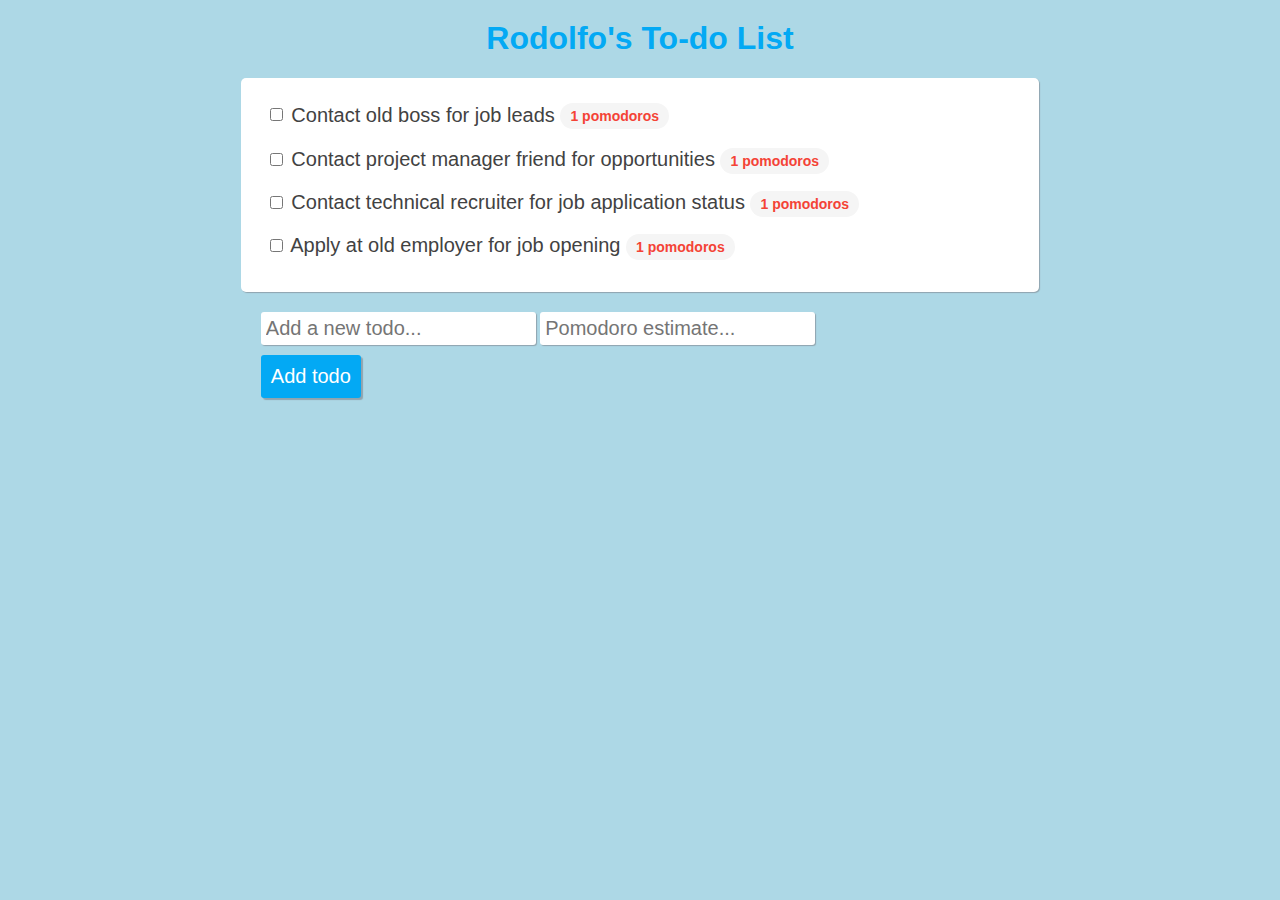
<file: index.html>
<!DOCTYPE html>
<html>
    <head>
    <title>Rodolfo's To-do List</title>
    <link rel="stylesheet" href="/index.css"/>
    </head>
    
    <body>
        <h1>Rodolfo's To-do List</h1>
        
        <ul>
            <li>
                <input type="checkbox" />
                <a href="/show.html">Contact old boss for job leads</a> 
                <span class="pomodoro-estimate">1 pomodoros</span>
            </li>
            
            <li>
                <input type="checkbox" />
                Contact project manager friend for opportunities 
                <span class="pomodoro-estimate">1 pomodoros</span>
            </li>
            <li>
                <input type="checkbox" />
                Contact technical recruiter for job application status 
                <span class="pomodoro-estimate">1 pomodoros</span>
            </li>
            <li>
                <input type="checkbox" />
                Apply at old employer for job opening 
                <span class="pomodoro-estimate">1 pomodoros</span>
            </li>
        </ul>
       
       <div>
           <input type="text" placeholder="Add a new todo..."/>
           <input type="number" placeholder="Pomodoro estimate..."/>
           <input id="add-new-todo-button" type="submit" value="Add todo">
       </div>
    </body>
</html>
</file>
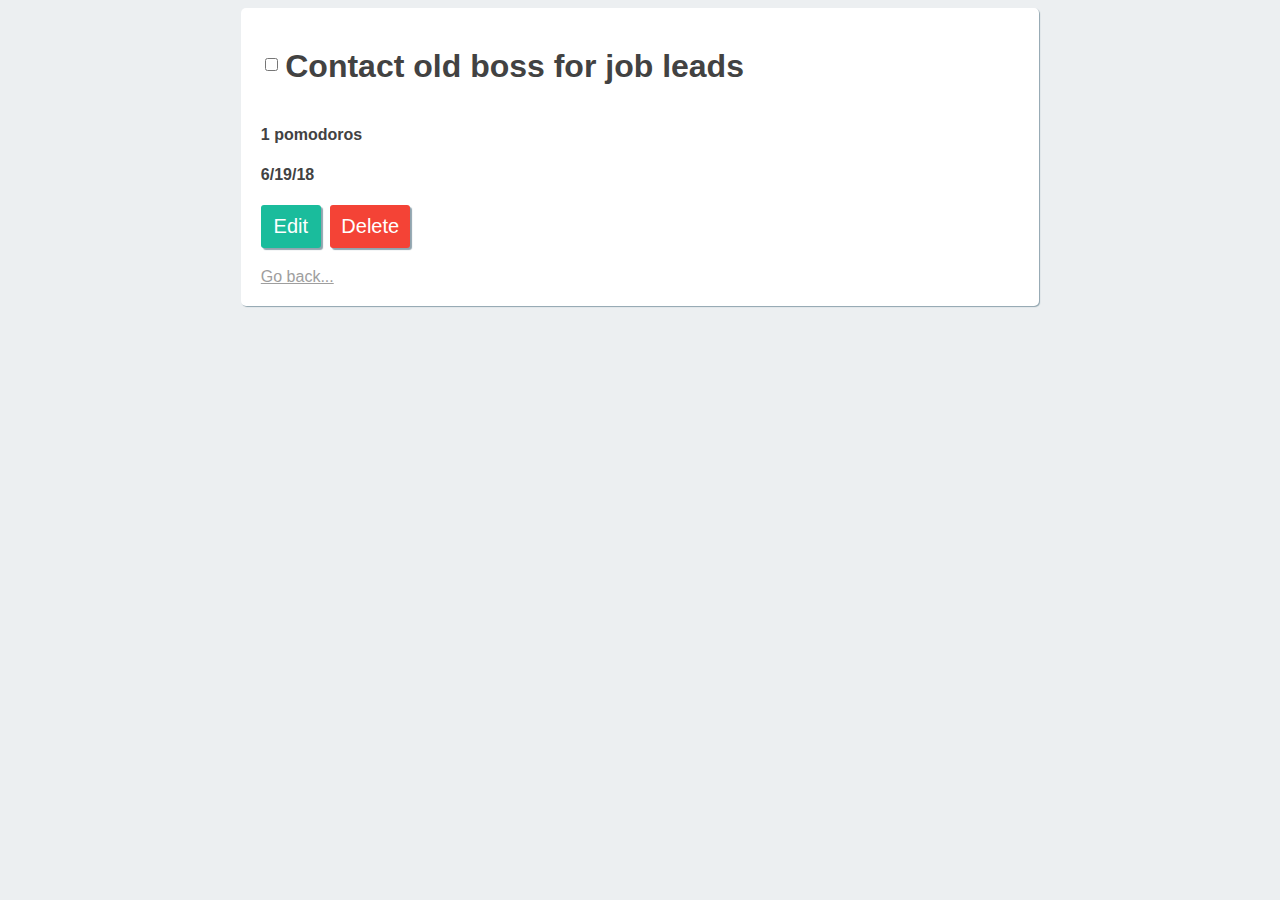
<file: show.html>
<!DOCTYPE html>
<html>
    <head>
    <title>Rodolfo's To-do Show Page</title>
    <link rel="stylesheet" href="show.css" type="text/css" />
    </head>
    
    <body>
        <div>
        <input type= "checkbox">
         <h2>Contact old boss for job leads</h2>
         <h4>1 pomodoros</h4>
         <h4>6/19/18</h4>
         <a href="#" id="edit-todo-button">Edit</a>
          <a href="#" id="delete-todo-button">Delete</a>
         <a href="/index.html" class="simple-link">Go back...</a> 
         </div>
    </body>
</html>
</file>
<file: index.css>
body{
 color: #424242;
 background-color: lightblue;
 font-family: sans-serif;
}

h1{
  color: #03A9F4;
  text-align: center;
  margin-top: 20px;
}

img{
  width: 150px;
}

ul{
  list-style: none;
  font-size: 20px;
  background-color: #FFF;
  padding: 20px;
  width: 60%;
  margin: 0 auto;
  border-radius: 5px;
  box-shadow: 1px 1px 1px #90A4AE;
}

li{
  margin-bottom: 10px;
  padding: 5px;
}

li:hover{
  background-color: #E1F5FE;
  border-radius: 3px;
}

a{
  text-decoration: none;
  color: #424242;
  vertical-align: middle;
}

div{
  width: 60%;
  margin: 20px auto 0px auto;
}

input[type="text"], input[type="number"]{
  font-size: 20px;
  background-color: #FFF;
  outline: none;
  border-style: none;
  padding: 5px;
  border-radius: 3px;
  box-shadow: 1px 1px 1px #90A4AE;
}

.pomodoro-estimate {
    font-weight: bold;
    color: #F44336;
    background-color: #F5F5F5;
    border-radius: 50px;
    font-size: 14px;
    padding: 5px 10px 5px 10px;
}

#add-new-todo-button{
  font-size: 20px;
  text-align: center;
  color: #FFF;
  outline: none;
  border-style: none;
  padding: 10px;
  border-radius: 3px;
  box-shadow: 2px 2px 1px #90A4AE;
  display: block;
  background-color: #03A9F4;
  margin-top: 10px;
}

#add-new-todo-button:active{
  box-shadow: 1px 1px 1px #90A4AE;
}

li{
  padding: 5px;
  margin-bottom:10px;
}
</file>
<file: show.css>
body{
 color: #424242;
 background-color: #ECEFF1;
 font-family: sans-serif;
}

h1{
  color: #03A9F4;
  text-align: center;
  margin-top: 20px;
}

img{
  width: 150px;
}

div{
  background-color: #FFF;
  padding: 20px;
  width: 60%;
  margin: 0 auto;
  border-radius: 5px;
  box-shadow: 1px 1px 1px #90A4AE;
}

h2{
  display: inline-block;
  vertical-align: middle;
  font-size: 32px;
  margin: 20px 0px;
}

span{
  margin: 0px 0px 20px 0px;
  padding: 10px 15px 10px 15px;
  display: block;
  width: 130px;
  font-size: 20px;
  font-weight: bold;
  color: #F44336;
  background-color: #F5F5F5;
  border-radius: 50px;
}

a{
  text-decoration: none;
  color: #424242;
  vertical-align: middle;
}

.simple-link{
  display: block;
  margin-top: 20px;
  text-decoration: underline;
  color: #9E9E9E;
}

.simple-link:active{
  color: #212121;
}

#edit-todo-button{
  display: inline-block;
  width: 40px;
  background-color: #1ABC9C;
  margin-right: 5px;
  font-size: 20px;
  text-align: center;
  color: #FFF;
  outline: none;
  border-style: none;
  padding: 10px;
  border-radius: 3px;
  box-shadow: 2px 2px 1px #90A4AE;
}

#edit-todo-button:active{
  box-shadow: 1px 1px 1px #90A4AE;
}

#delete-todo-button{
  display: inline-block;
  width: 60px;
  background-color: #F44336;
  font-size: 20px;
  text-align: center;
  color: #FFF;
  outline: none;
  border-style: none;
  padding: 10px;
  border-radius: 3px;
  box-shadow: 2px 2px 1px #90A4AE;
}

#delete-todo-button:active{
  box-shadow: 1px 1px 1px #90A4AE;
}
</file>
